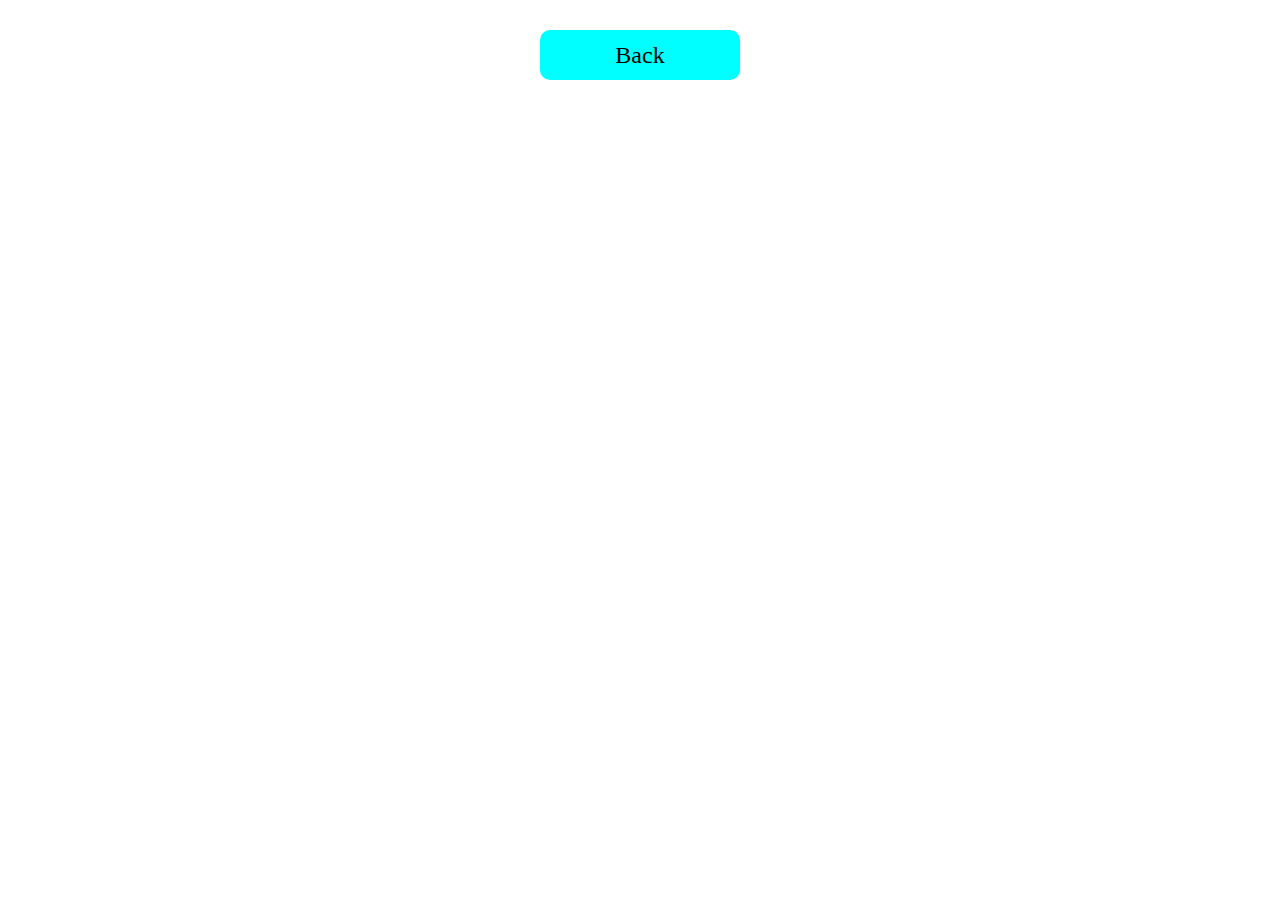
<file: src/1-gallery.html>
<!DOCTYPE html>
<html lang="en">
  <head>
    <meta charset="UTF-8" />
    <meta name="viewport" content="width=device-width, initial-scale=1.0" />
    <title>Document</title>
    <link
      rel="stylesheet"
      href="https://cdnjs.cloudflare.com/ajax/libs/modern-normalize/3.0.1/modern-normalize.min.css"
      integrity="sha512-q6WgHqiHlKyOqslT/lgBgodhd03Wp4BEqKeW6nNtlOY4quzyG3VoQKFrieaCeSnuVseNKRGpGeDU3qPmabCANg=="
      crossorigin="anonymous"
      referrerpolicy="no-referrer"
    />
    <link rel="stylesheet" href="./css/gallery.css" />
  </head>
  <body>
    <a href="./index.html" class="back-link">Back</a>
    <div class="container">
      <ul class="gallery"></ul>
    </div>
    <script type="module" src="./js/1-gallery.js"></script>
  </body>
</html>
</file>
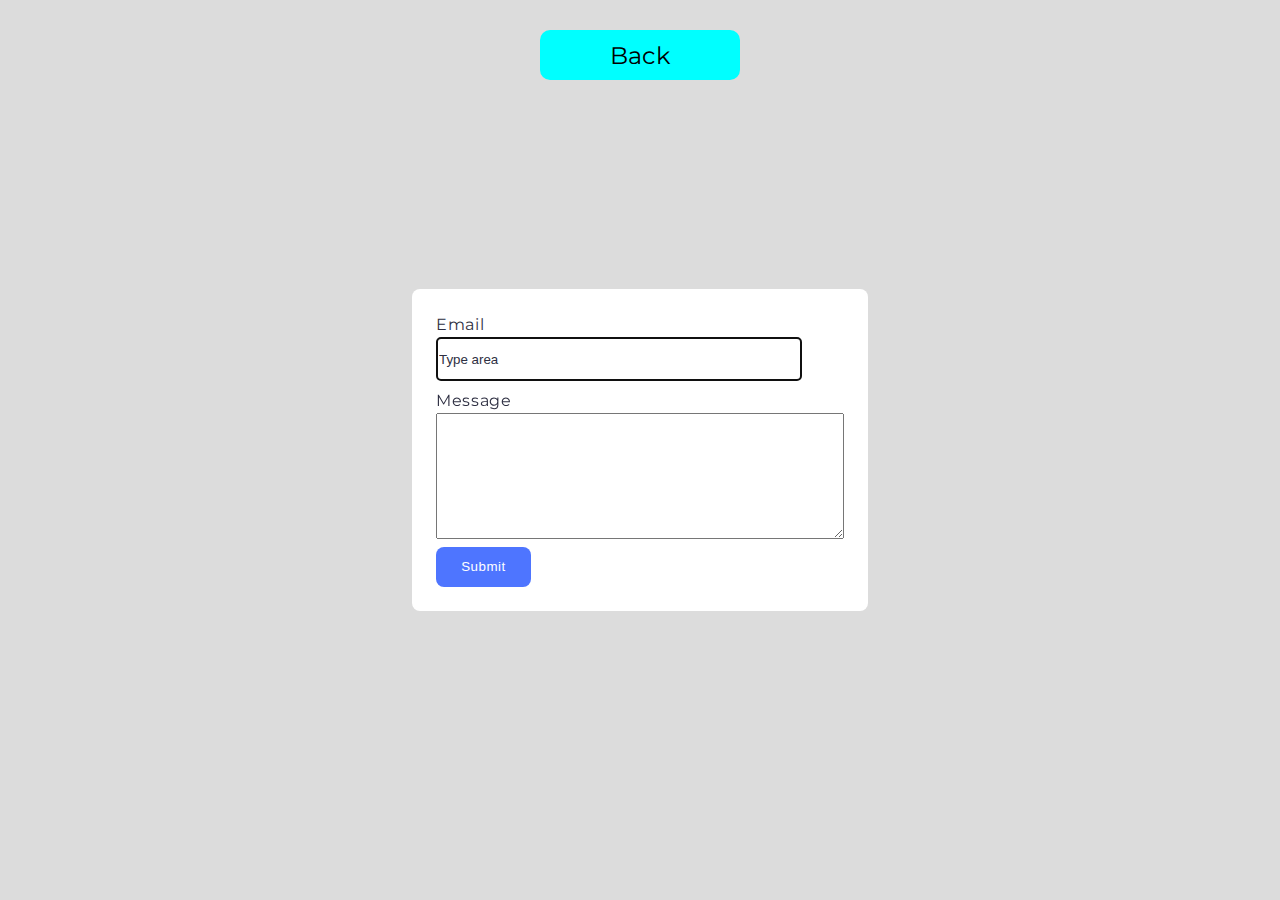
<file: src/2-form.html>
<!DOCTYPE html>
<html lang="en">
  <head>
    <meta charset="UTF-8" />
    <meta name="viewport" content="width=device-width, initial-scale=1.0" />
    <title>Document</title>
    <link
      rel="stylesheet"
      href="https://cdnjs.cloudflare.com/ajax/libs/modern-normalize/3.0.1/modern-normalize.min.css"
      integrity="sha512-q6WgHqiHlKyOqslT/lgBgodhd03Wp4BEqKeW6nNtlOY4quzyG3VoQKFrieaCeSnuVseNKRGpGeDU3qPmabCANg=="
      crossorigin="anonymous"
      referrerpolicy="no-referrer"
    />
    <link rel="preconnect" href="https://fonts.googleapis.com" />
    <link rel="preconnect" href="https://fonts.gstatic.com" crossorigin />
    <link
      href="https://fonts.googleapis.com/css2?family=Montserrat&display=swap"
      rel="stylesheet"
    />
    <link rel="stylesheet" href="./css/form.css" />
  </head>
  <body>
    <a href="./index.html" class="back-link">Back</a>
    <form class="feedback-form" autocomplete="off">
      <label>
        Email
        <input type="email" name="email" autofocus placeholder="Type area" />
      </label>
      <label>
        Message
        <textarea name="message" rows="8"></textarea>
      </label>
      <button type="submit">Submit</button>
    </form>
    <script type="module" src="./js/2-form.js"></script>
  </body>
</html>
</file>
<file: src/css/gallery.css>
* {
  margin: 0;
  padding: 0;
}

ul {
  list-style-type: none;
}

img {
  display: block;
  max-width: 100%;
  max-height: 100%;
  object-fit: cover;
}

.container {
  max-width: 1440px;
  padding: 24px 156px;
  margin: 0 auto;
}

.gallery {
  display: flex;
  flex-wrap: wrap;
  gap: 24px;
}

.gallery-item {
  flex-basis: calc((100% - 2 * 24px) / 3);
}

.gallery-image {
  cursor: url('[data-uri]')
      16 16,
    pointer;
  transition: transform 250ms;
}

.gallery-image:hover {
  transform: scale(1.05);
}

.sl-overlay {
  background-color: #000000 !important;
}

.sl-next,
.sl-prev,
.sl-close {
  color: #ffffff !important;
  transition: transform 250ms;
}

.sl-next:hover,
.sl-prev:hover,
.sl-close:hover {
  transform: scale(1.2);
}

.back-link {
  background-color: aqua;
  border-radius: 10px;
  transition: 250ms;
  width: 200px;
  height: 50px;
  text-decoration: none;
  display: flex;
  align-items: center;
  justify-content: center;
  font-size: 24px;
  color: black;
  margin: 30px auto 0;
}

.back-link:hover {
  box-shadow: 5px 5px 10px black;
  transform: scale(1.1);
}
</file>
<file: src/css/form.css>
body {
  background-color: gainsboro;
  font-family: 'Montserrat', sans-serif;
}

form {
  width: 408px;
  position: absolute;
  top: 50%;
  left: 50%;
  transform: translate(-50%, -50%);
  border-radius: 8px;
  padding: 24px;
  background-color: #ffffff;
  display: flex;
  flex-direction: column;
  gap: 8px;
}

label {
  display: flex;
  flex-direction: column;
  line-height: 1.5;
  letter-spacing: 0.04em;
  color: #2e2f42;
}

input {
  border: 1px solid #808080;
  border-radius: 4px;
  width: 360px;
  height: 40px;
}

input:hover {
  border: 1px solid #000;
}

input::placeholder {
  color: transparent;
}

input:focus::placeholder {
  color: #2e2f42;
}

button {
  display: flex;
  align-items: center;
  justify-content: center;
  border: none;
  border-radius: 8px;
  width: 95px;
  height: 40px;
  background: #4e75ff;
  line-height: 1.5;
  letter-spacing: 0.04em;
  color: #fff;
  cursor: pointer;
  transition: transform 250ms;
}

button:hover {
  box-shadow: 5px 5px 10px black;
  transform: scale(1.05);
  background-color: #6c8cff;
}

.back-link {
  background-color: aqua;
  border-radius: 10px;
  transition: 250ms;
  width: 200px;
  height: 50px;
  text-decoration: none;
  display: flex;
  align-items: center;
  justify-content: center;
  font-size: 24px;
  color: black;
  margin: 30px auto 0;
}

.back-link:hover {
  box-shadow: 5px 5px 10px black;
  transform: scale(1.1);
}
</file>
